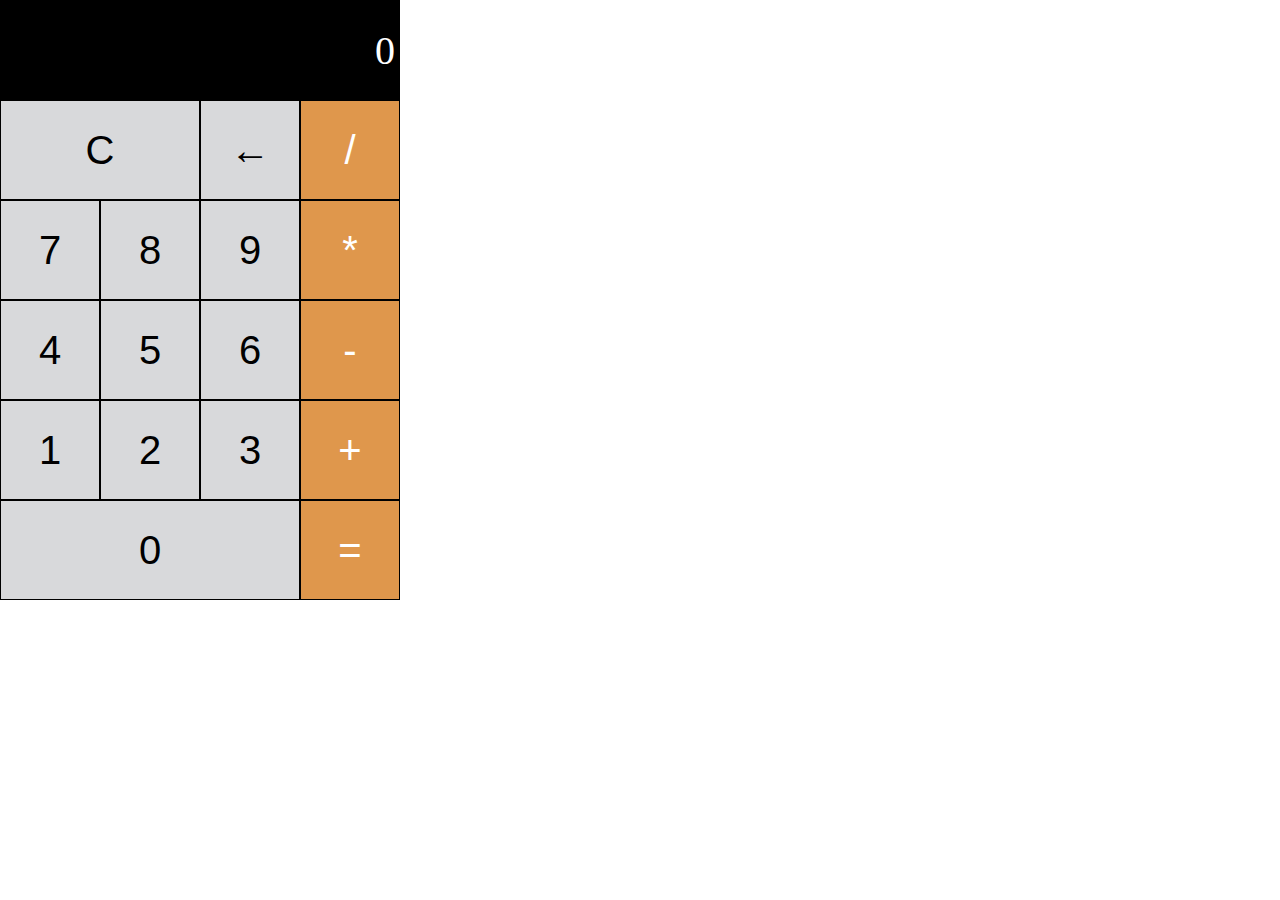
<file: Calculator/index.html>
<!DOCTYPE html>
<html lang="en">
<link rel="stylesheet" href="./styles.css">

<head>
  <meta charset="UTF-8">
  <meta name="viewport" content="width=device-width, initial-scale=1.0">
  <meta http-equiv="X-UA-Compatible" content="ie=edge">
  <title>Calculator</title>
</head>

<body>
  <div class="calculator">
    <div class="screen">
      <div class="w-4">0</div>
    </div>
    <div class="keyboard">
      <div class="button-row ">
        <button class="calculator-button w-2">C</button>
        <button class="calculator-button">←</button>
        <button class="calculator-button orange">/</button>
      </div>
      <div class="button-row">
        <button class="calculator-button">7</button>
        <button class="calculator-button">8</button>
        <button class="calculator-button">9</button>
        <button class="calculator-button orange">*</button>
      </div>
      <div class="button-row">
        <button class="calculator-button">4</button>
        <button class="calculator-button">5</button>
        <button class="calculator-button">6</button>
        <button class="calculator-button orange">-</button>
      </div>
      <div class="button-row">
        <button class="calculator-button">1</button>
        <button class="calculator-button">2</button>
        <button class="calculator-button">3</button>
        <button class="calculator-button orange">+</button>
      </div>
      <div class="button-row">
        <button class="calculator-button w-3">0</button>
        <button class="calculator-button orange">=</button>
      </div>
    </div>
  </div>
  <script type="text/javascript" src="scripts.js"></script>
</body>

</html>
</file>
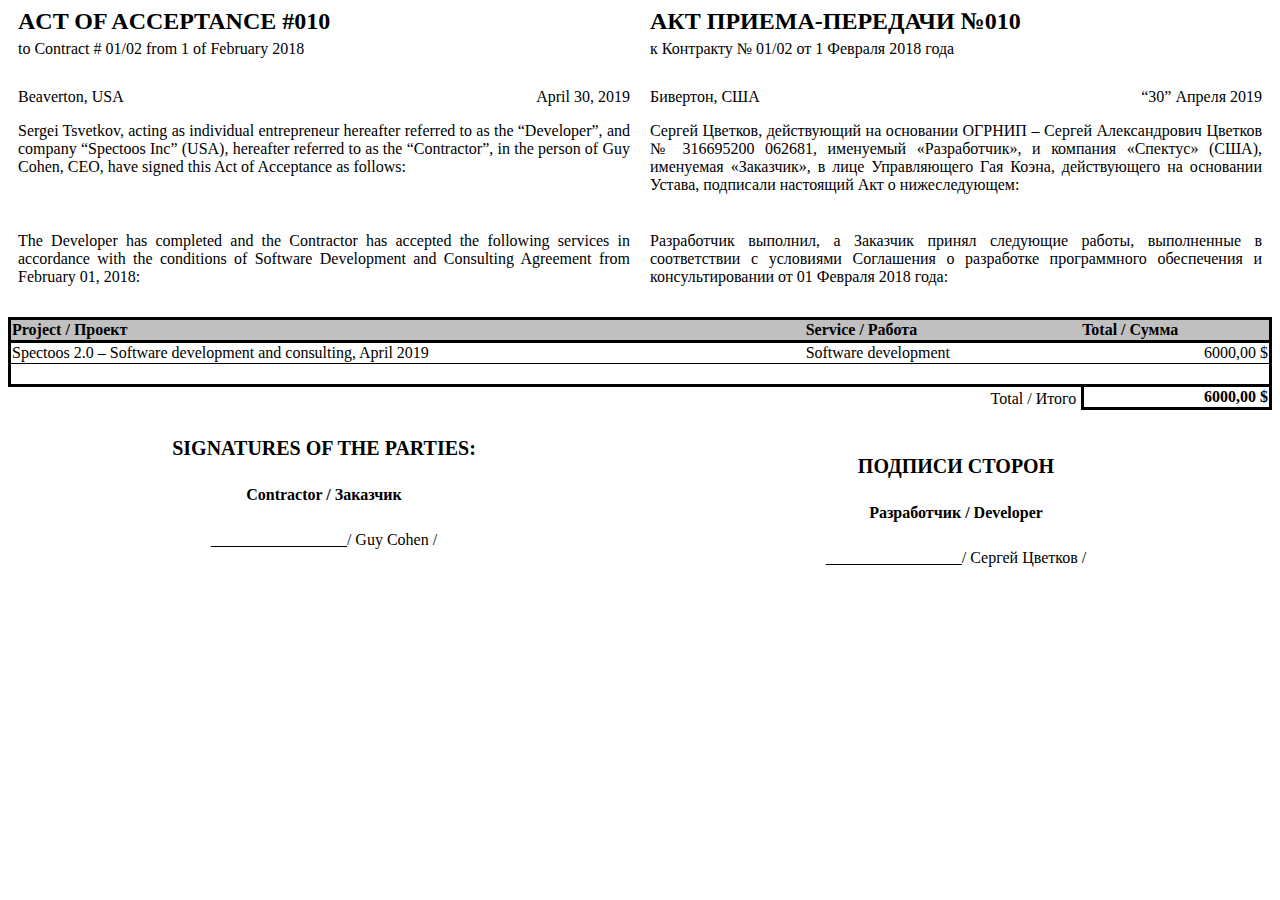
<file: NewWork/NewAct.html>
<!DOCTYPE html>
<html>
<link rel="stylesheet" type="text/css" href="NewAct.css">

<head>
    <title>
        act-04-2019
    </title>
</head>

<body>
  <div class="text">
    <div class="first-half">
      <div class="lang">
        <div class="hat">
          <div class="hat-title">
            ACT OF ACCEPTANCE #010
          </div>
          <div class="hat-contract">
            to Contract # 01/02 from 1 of February 2018
          </div>
        </div>
          <div class="adress-and-date">
            <div class="adress">
              Beaverton, USA
            </div>
            <div class="date">
              April 30, 2019
            </div>
          </div>
          <div class="main">
            <div class="uncommon">
              <p>
                Sergei Tsvetkov, acting as individual entrepreneur hereafter referred to as the “Developer”, and
                company “Spectoos Inc” (USA), hereafter referred to as the “Contractor”, in the person of Guy
                Cohen, CEO, have signed this Act of Acceptance as follows:
              </p>
            </div>
              <div class="common">
                <p>
                  The Developer has completed and the Contractor has accepted the following services in accordance
                  with the conditions of Software Development and Consulting Agreement from February 01, 2018:
                </p>
              </div>
          </div>
        </div>
    </div>

    <div class="second-half">
      <div class="lang">
        <div class="hat">
          <div class="hat-title">
            АКТ ПРИЕМА-ПЕРЕДАЧИ №010
          </div>
          <div class="hat-contract">
            к Контракту № 01/02 от 1 Февраля 2018 года
          </div>
        </div>
        <div class="adress-and-date">
          <div class="adress">
              Бивертон, США
          </div>
          <div class="date">
              “30” Апреля 2019
          </div>
        </div>
        <div class="main">
          <div class="uncommon">
            <p>
              Сергей Цветков, действующий на основании ОГРНИП – Сергей Александрович Цветков № 316695200
              062681, именуемый «Разработчик», и компания «Спектус» (США), именуемая «Заказчик», в лице
              Управляющего Гая Коэна, действующего на основании Устава, подписали настоящий Акт о
              нижеследующем:
            </p>
          </div>
          <div class="common">
            <p>
              Разработчик выполнил, а Заказчик принял следующие работы, выполненные в соответствии с условиями
              Соглашения о разработке программного обеспечения и консультировании от 01 Февраля 2018 года:
            </p>
          </div>
        </div>
      </div>
    </div>
  </div>
  <table class="table">
    <tr>
      <th>
          Project / Проект
      </th>
      <th>
          Service / Работа
      </th>
      <th>
          Total / Сумма
      </th>
    </tr>
    <tr>
      <td>
        Spectoos 2.0 – Software development and consulting, April 2019
      </td>
      <td>
        Software development
      </td>
      <td class="amount">
        6000,00 $
      </td>
    </tr>
    <tr>
      <td class="empty" colspan="3" >
        &nbsp;
      </td>
      </tr>
    <tr>
      <td class="total empty bold" colspan="2">
        Total / Итого
      </td>
      <td class="final amount">
        6000,00 $
      </td>
    </tr>
  </table>
  <div class="last">
    <div class="first">
      <h4 class="down-title">SIGNATURES OF THE PARTIES:</h4>
      <h5 class="down-lil-title">Contractor / Заказчик</h5>
      <p class="signature">_________________/ Guy Cohen /</p>
    </div>
    <div class="second">
      <h4 class="down-title">ПОДПИСИ СТОРОН</h4>
      <h5 class="down-lil-title">Разработчик / Developer</h5>
      <p class="signature">_________________/ Сергей Цветков /</p>
    </div>
  </div>
</body>

</html>
</file>
<file: Calculator/styles.css>
* {
  box-sizing: border-box;
}

body {
  padding: 0;
  margin: 0;
}

.calculator {
  width: 400px;
}

.button-row {
  display: flex;
  height: 100px;
  width: 100%;
}

.calculator-button {
  display: flex;
  width: 25%;
  justify-content: center;
  align-content: center;
  align-items: center;
  font-size: 40px;
  border: 1px solid #000;
  background-color: #d8d9db;
}
.screen {
  height: 100px;
  display: flex;
  justify-content: flex-end;
  align-items: center;
  font-size: 40px;
  padding: 5px;
  width: 100%;
  background-color: #000;
  color: #fff;
}

.calculator-button.w-2 {
  width: 50%;
}

.calculator-button.w-3 {
  width: 75%;
}

.calculator-button.orange {
  background-color: #df974c;
  color: #fff;
}

.calculator-button.orange:hover {
  background-color: #dfb07e;
}

.calculator-button:hover {
  background-color: #f0f0f0;
}
</file>
<file: NewWork/NewAct.css>
* {
box-sizing: border-box;
}

.text .lang {
  float: left;
  width: 50%;
  padding: 0px 10px;
}

.hat .hat-title {
  font-weight: bold;
  margin-bottom: 5px;
  font-family: "Calibri";
  font-size: 24px;
}

.hat .hat-contract {
  font-weight: normal;
  margin-bottom: 30px;
  font-family: "Calibri";
}

.adress-and-date {
  display: inline;
}

.adress-and-date .adress {
  float: left;
  font-family: "Calibri";
}

.adress-and-date .date {
  float: right;
  font-family: "Calibri";
}

.uncommon {
  float: left;
  text-align: justify;
  height: 110px;
  font-family: "Calibri";
}

.common {
  float: left;
  text-align: justify;
  margin-bottom: 15px;
  font-family: "Calibri";
}

.table {
  border-collapse: separate;
  border-spacing: 0;
  width: 100%;
  font-family: "Calibri";
}


.table th {
  background: #c0c0c0;
  text-align: left;
  border-top: 3px solid black;
  border-bottom: 3px solid black;
}

.table td {
  border-bottom: 1px solid black;
}

.table td.empty {
  border-bottom: none;
  border-left: 3px solid black;
}

.table td.bold {
  border-top: 3px solid black;
  border-left: none;
}

.table td.amount {
  text-align: right;
}

.table td.final {
  font-weight: bold;
  border: 3px solid black;
}

.table td.total {
  text-align: right;
  font-weight: normal;
  padding-right: 5px;
}

.table :first-child{
  border-left: 3px solid black;
}

.table :last-child{
  border-right: 3px solid black;
}

.last {
  padding: 0px 10px;
  display: inline;
}

.last .first {
  float: left;
  width: 50%;
  text-align: center;
  font-family: "Calibri";
}

.last .second {
  float: right;
  width: 50%;
  text-align: center;
  font-family: "Calibri";
}

.down-title {
  font-size: 20px;
}

.down-lil-title {
  font-size: 16px;
}
</file>
